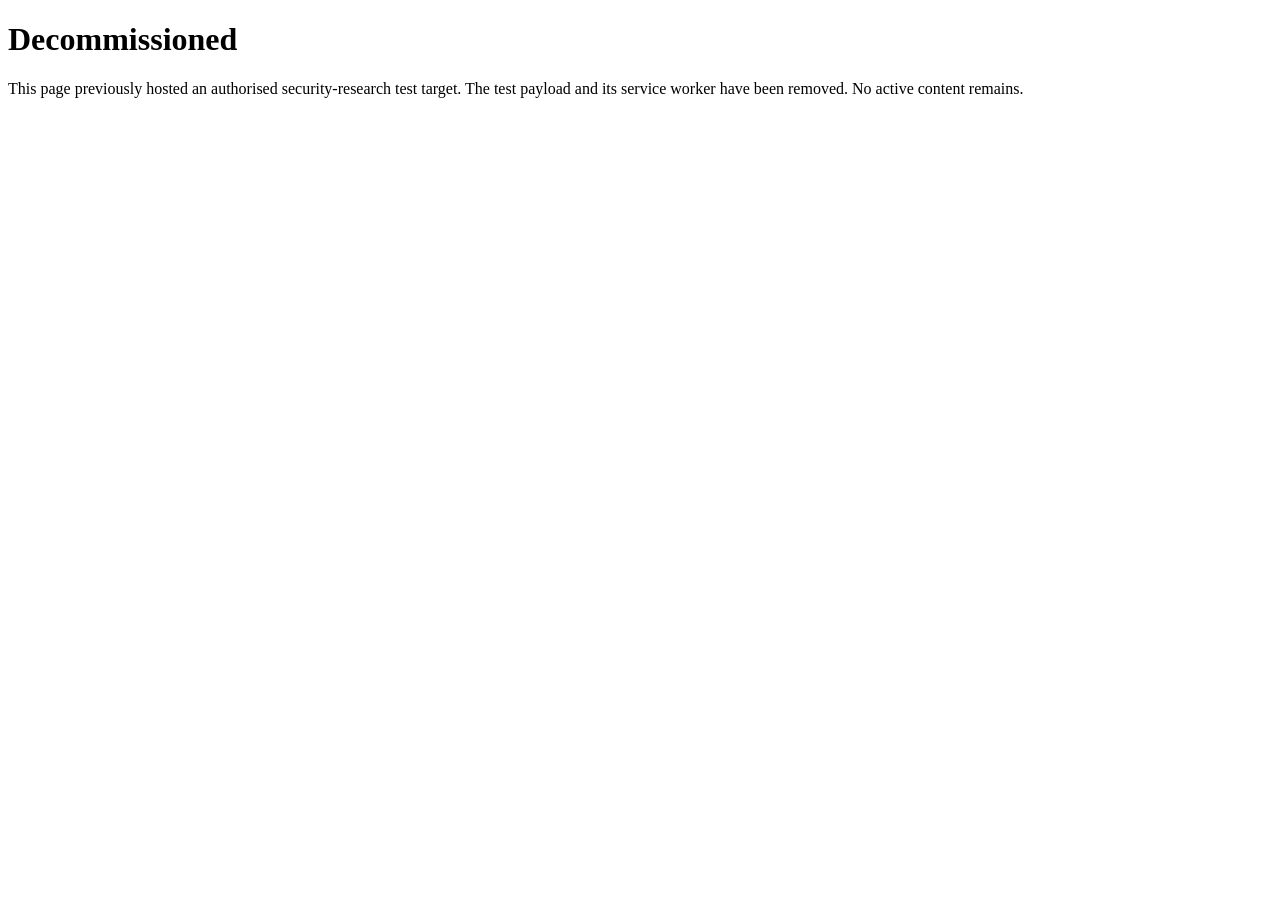
<file: index.html>
<!DOCTYPE html><html><head><title>decommissioned</title></head><body>
<h1>Decommissioned</h1>
<p>This page previously hosted an authorised security-research test target. The test payload and its
service worker have been removed. No active content remains.</p>
</body></html>
</file>
